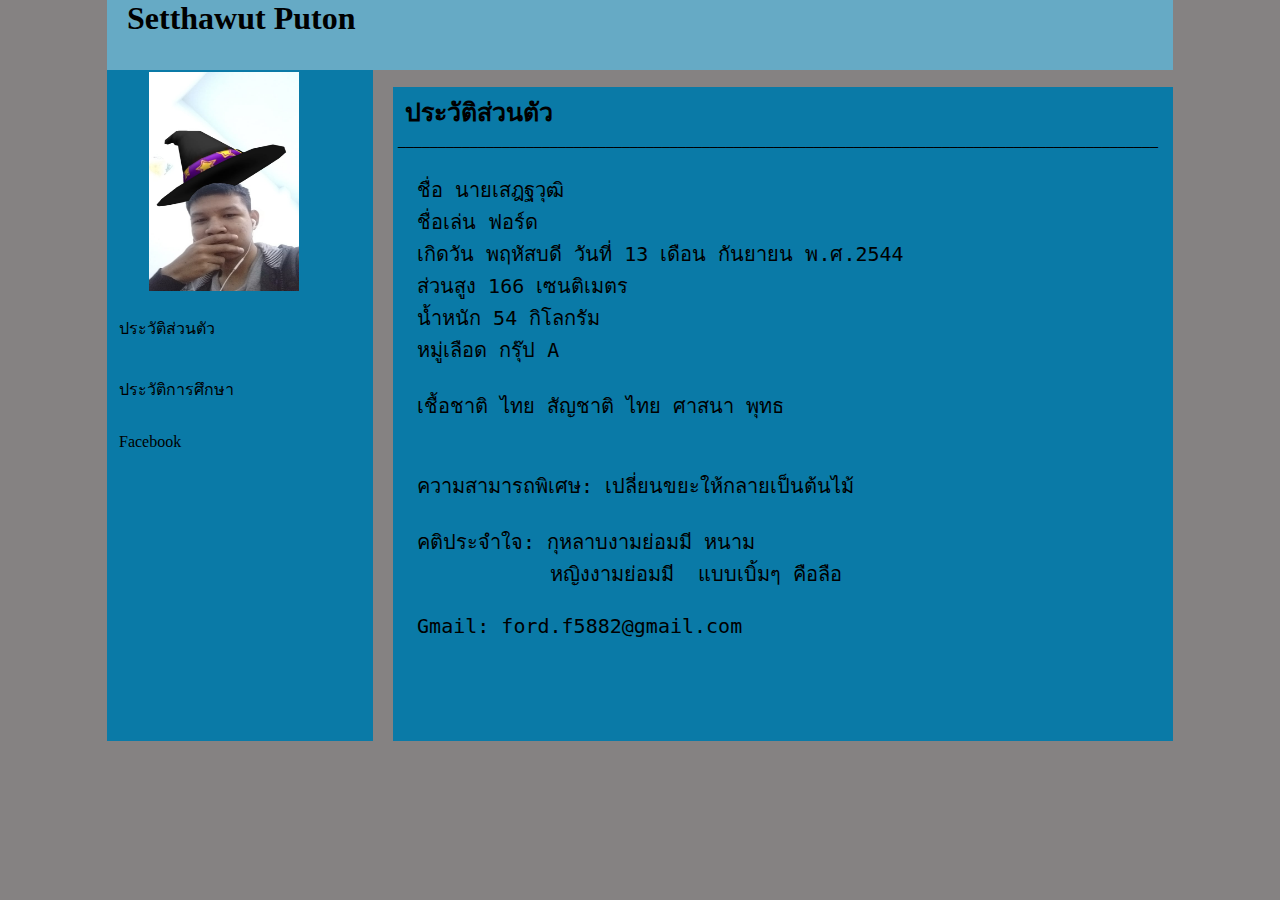
<file: index.html>
<!DOCTYPE html>
<html lang="en">
<head>
    <meta charset="UTF-8">
    <meta http-equiv="X-UA-Compatible" content="IE=edge">
    <meta name="viewport" content="width=device-width, initial-scale=1.0">
    <title>Document</title>
    <script src="code1.js"></script>
  
</head>
    <link rel="stylesheet" href="style.css">
<body>

    <div class="container">
        <header> 
             <h1 style="padding-left: 20px;">Setthawut Puton</h1>  
        </header>

        <section>
            <h1></h1>

            <table border="0px" class="table1" >
                <tr >
                    <td>
                        <img src="owner.jpg" alt="" class="image1">
                    </td>
                </tr>

            </table>

            <table border="0px" class="table2"> 
                <tr>
                    <td style="padding-left: 10px;" class="bar2" onclick="location.href='index.html'" >
                        
                        ประวัติส่วนตัว</td>
                </tr>
                    
                <tr>
                    <td style="padding-left: 10px;" class="bar2" onclick="location.href='learning.html'">ประวัติการศึกษา</td><i class="fas fa-facebook-f"></i>
                </tr>

                <tr>
                    <td style="padding-left: 10px;" class="bar2" onclick="to_face()">Facebook</td>
                </tr>

                <tr>
                 
                </tr>
            </table>
        </section>

        <aside>
            
            <p class="head_his">ประวัติส่วนตัว</p>
            <p style="padding-left: 5px;">_______________________________________________________________________________________________</p>

            <pre id="main_page" class="first_page" name="g1">

  ชื่อ นายเสฎฐวุฒิ
  ชื่อเล่น ฟอร์ด
  เกิดวัน พฤหัสบดี วันที่ 13 เดือน กันยายน พ.ศ.2544
  ส่วนสูง 166 เซนติเมตร
  น้ำหนัก 54 กิโลกรัม
  หมู่เลือด กรุ๊ป A

  เชื้อชาติ ไทย สัญชาติ ไทย ศาสนา พุทธ


  ความสามารถพิเศษ: เปลี่ยนขยะให้กลายเป็นต้นไม้

  คติประจำใจ: กุหลาบงามย่อมมี หนาม 
             หญิงงามย่อมมี  แบบเบิ้มๆ คือลือ

  Gmail: ford.f5882@gmail.com

            </pre>

        </aside>

        

    </div>
</body>
</html>
</file>
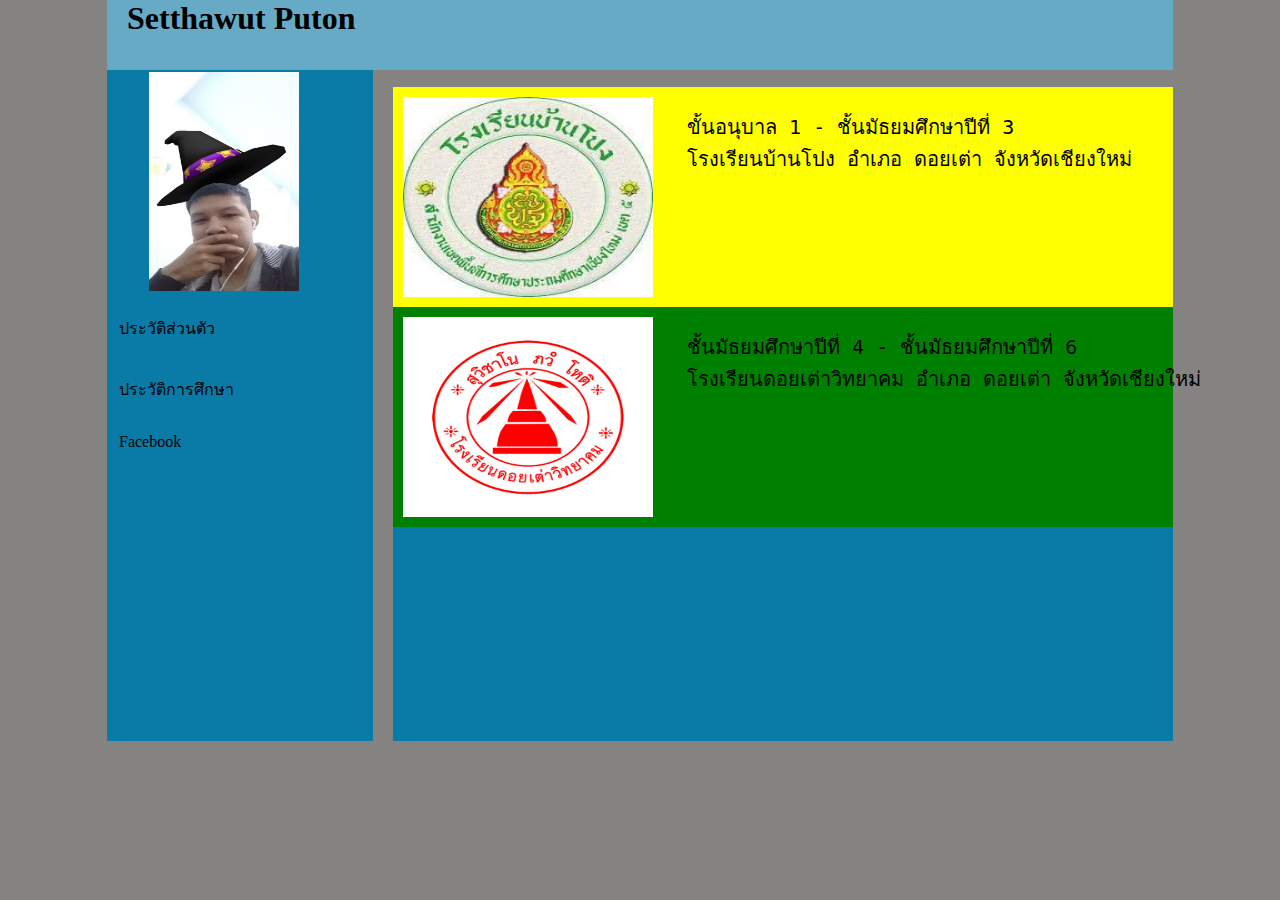
<file: learning.html>
<!DOCTYPE html>
<html lang="en">
<head>
    <meta charset="UTF-8">
    <meta http-equiv="X-UA-Compatible" content="IE=edge">
    <meta name="viewport" content="width=device-width, initial-scale=1.0">
    <title>Document</title>
    <script src="code1.js"></script>
  
</head>
    <link rel="stylesheet" href="cs_learning.css">
<body>

    <div class="container">
        <header> 
             <h1 style="padding-left: 20px;">Setthawut Puton</h1>  
        </header>

        <section>
            <h1></h1>

            <table border="0px" class="table1" >
                <tr >
                    <td>
                        <img src="owner.jpg" alt="" class="image1">
                    </td>
                </tr>

            </table>

            <table border="0px" class="table2"> 
                <tr>
                    <td style="padding-left: 10px;" class="bar2" onclick="location.href='index.html'" >ประวัติส่วนตัว</td>
                </tr>
                    
                <tr>
                    <td style="padding-left: 10px;" class="bar2" onclick="location.href='learning.html'" >ประวัติการศึกษา</td><i class="fas fa-facebook-f"></i>
                </tr>

                <tr>
                    <td style="padding-left: 10px;" class="bar2" onclick="to_face()">Facebook</td>
                       
                    </td>
                </tr>

                <tr>
                    
                </tr>
            </table>
        </section>

        <aside>
            <div>

                <div class="l_table1">
                    <div>
                         <img src="bann_logo.jpg" alt="" class="logo">
                    </div>
                   <div>
                        <pre style="font-size: 20px;">  
  ขั้นอนุบาล 1 - ชั้นมัธยมศึกษาปีที่ 3
  โรงเรียนบ้านโปง อำเภอ ดอยเต่า จังหวัดเชียงใหม่

                        </pre>
                    </div>
                </div>


                <div class="l_table2"> 

                    <div>
                        <img src="doitao_logo.jpg" alt="" class="logo"> 
                    </div>
                        <pre style="font-size: 20px;">  
  ชั้นมัธยมศึกษาปีที่ 4 - ชั้นมัธยมศึกษาปีที่ 6
  โรงเรียนดอยเต่าวิทยาคม อำเภอ ดอยเต่า จังหวัดเชียงใหม่
                      
                        </pre>
                    
                   <div>

                   </div>
                </div>

            </div>
          

        </aside>


    </div>
</body>
</html>
</file>
<file: style.css>
* {
    padding: 0;
    margin: 0;
}

.container {
    
    width: 1066px; 
    
   /* width: 100%;*/
    height:  auto;
   
    margin: 0 auto;
    background: rgb(133, 130, 130);
}

header {
    width: 1066px;
    height: 70px;
    margin: 0 auto;
    background: rgb(102, 170, 197);
    
}

section {
    float: left;
    width: 266px; 
    /*width: 1066px;*/
    height: 671px;
    background: rgb(10, 122, 167);
}

aside {
    float: right;
    width: 780px;
    height: 654px;
    background: rgb(10, 122, 167);
    margin-top: 17px;
    
}

.table1 {
    width: 266PX;
    height: 220PX;
    background: rgb(10, 122, 167);
}

.table2 {
    width: 266PX;
    height: 170PX;
    background: rgb(10, 122, 167);
}

.image1 {
    width: 150px;
    height: 219px;
    padding-left: 40px;
}

.bar2:hover {
    background-color: rgb(21, 116, 153);
    transition: .5s;
    
}

.first_page {
    font-size: 20px;
}

body {
    background: rgb(133, 130, 130);
}

.head_his {
    font-size: 25px;
    font-weight: bold;
    padding-top: 5px;
    padding-left: 12px;
}
</file>
<file: cs_learning.css>
* {
    padding: 0;
    margin: 0;
}

.container {
    
    width: 1066px; 
    
   /* width: 100%;*/
    height:  auto;
   
    margin: 0 auto;
    background: rgb(133, 130, 130);
}

header {
    width: 1066px;
    height: 70px;
    margin: 0 auto;
    background: rgb(102, 170, 197);
    
}

section {
    float: left;
    width: 266px; 
    /*width: 1066px;*/
    height: 671px;
    background: rgb(10, 122, 167);
}

aside {
    float: right;
    width: 780px;
    height: 654px;
    background: rgb(10, 122, 167);
    margin-top: 17px;
    
}

.table1 {
    width: 266PX;
    height: 220PX;
    background: rgb(10, 122, 167);
}

.table2 {
    width: 266PX;
    height: 170PX;
    background: rgb(10, 122, 167);
}

.image1 {
    width: 150px;
    height: 219px;
    padding-left: 40px;
}

.bar2:hover {
    background-color: rgb(21, 116, 153);
    transition: .5s;
    
}


body {
    background: rgb(133, 130, 130);
}

.l_table1 {
    display: flex;
    background-color: yellow;
    height: 220px;
}

.l_table2 {
    display: flex;
    background-color: green;
    height: 220px;
}

.logo {
    width: 250px;
    height: 200px;
    padding: 10px 10px 10px 10px;
}
</file>
